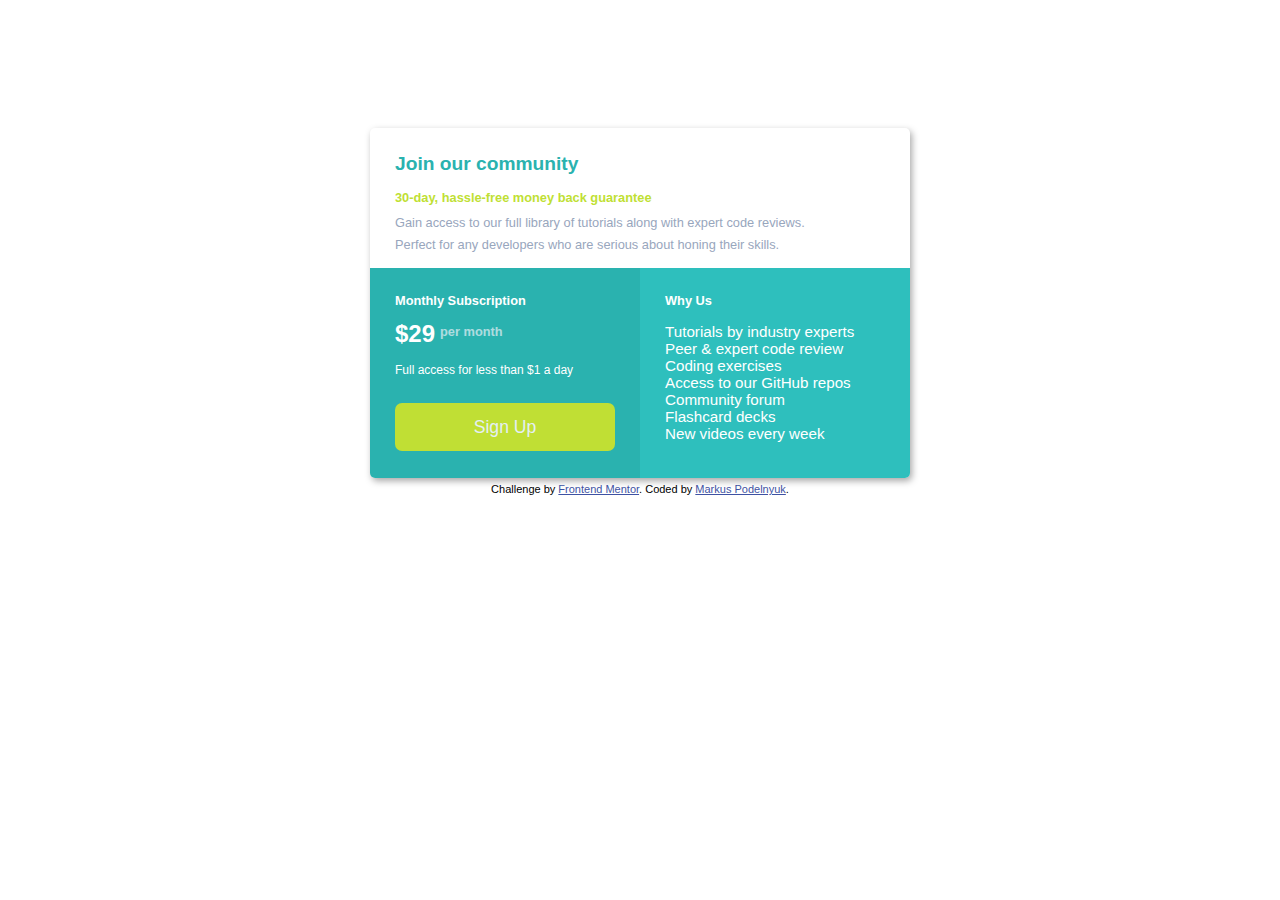
<file: single-price-grid-component-master-COMPLETE/index.html>
<!DOCTYPE html>
<html lang="en">
  <head>
    <meta charset="UTF-8" />
    <meta name="viewport" content="width=device-width, initial-scale=1.0" />
    <!-- displays site properly based on user's device -->

    <link
      rel="icon"
      type="image/png"
      sizes="32x32"
      href="./images/favicon-32x32.png"
    />
    <link rel="stylesheet" href="style.css" />
    <title>Frontend Mentor | Single Price Grid Component</title>
    <link rel="preconnect" href="https://fonts.googleapis.com" />
    <link rel="preconnect" href="https://fonts.gstatic.com" crossorigin />
    <link
      href="https://fonts.googleapis.com/css2?family=Outfit:wght@400;700&display=swap"
      rel="stylesheet"
    />
  </head>
  <body>
    <div class="container">
      <div class="top">
        <h2>Join our community</h2>
        <h4>30-day, hassle-free money back guarantee</h4>
        <p id="first-text">
          Gain access to our full library of tutorials along with expert code
          reviews.
        </p>
        <p id="second-text">
          Perfect for any developers who are serious about honing their skills.
        </p>
      </div>

      <div class="bottom">
        <div class="left">
          <h4>Monthly Subscription</h4>
          <div class="cost">
            <div class="cost">$29</div>
            <div class="frequency">per month</div>
          </div>
          <p>Full access for less than $1 a day</p>
          <button>Sign Up</button>
        </div>

        <div class="right">
          <div class="right-content">
            <h4>Why Us</h4>
            <ul>
              <li>Tutorials by industry experts</li>
              <li>Peer & expert code review</li>
              <li>Coding exercises</li>
              <li>Access to our GitHub repos</li>
              <li>Community forum</li>
              <li>Flashcard decks</li>
              <li>New videos every week</li>
            </ul>
          </div>
        </div>
      </div>
    </div>
    <div class="attribution">
      Challenge by
      <a href="https://www.frontendmentor.io?ref=challenge" target="_blank"
        >Frontend Mentor</a
      >. Coded by <a href="#">Markus Podelnyuk</a>.
    </div>
  </body>
</html>
</file>
<file: single-price-grid-component-master-COMPLETE/style.css>
* {
  box-sizing: border-box;
  margin: 0;
  padding: 0;
}

body {
  font-family: "Karla", sans-serif;
}

.container {
  height: 350px;
  width: 540px;
  box-shadow: 2px 3px 7px 0px rgba(0, 0, 0, 0.35);
  border-radius: 5px;
  overflow: hidden;
  margin: auto;
  margin-top: 10%;
}

.top {
  height: 40%;
  padding: 25px;
}

h2 {
  color: #2ab2af;
  margin-bottom: 15px;
  font-size: 1.2rem;
}

.top h4 {
  color: #c0df34;
  margin-bottom: 10px;
  font-size: 0.8rem;
}

.top p {
  color: #98a6bd;
  font-size: 0.8rem;
}

#second-text {
  margin-top: 7px;
}

.bottom {
  display: flex;
  height: 60%;
  width: 100%;
}

.left {
  height: 100%;
  width: 50%;
  padding: 25px;
  background-color: hsl(179, 62%, 43%);
}

.left h4 {
  color: white;
  font-size: 0.8rem;
}

.left p {
  color: white;
  font-size: 0.75rem;
  margin-top: 15px;
}

.cost {
  display: flex;
  font-weight: bold;
  color: white;
  margin-top: 6px;
  font-size: 1.5rem;
}

.frequency {
  margin-left: 5px;
  margin-top: 10px;
  font-size: 0.8rem;
  color: hsl(204, 43%, 93%);
  opacity: 70%;
}

.right {
  height: 100%;
  width: 50%;
  background-color: #2ebfbd;
}

.right-content {
  padding: 25px;
}

.right-content h4 {
  color: white;
  font-size: 0.8rem;
}

ul {
  list-style-type: none;
  margin-top: 15px;
  font-size: 0.95rem;
  color: white;
}

button {
  width: 100%;
  height: 30%;
  font-size: 1.1rem;
  background-color: hsl(71, 73%, 54%);
  margin-top: 12%;
  border-radius: 7px;
  color: hsl(204, 43%, 93%);
  border: none;
}

button:hover {
  cursor: pointer;
}

.attribution {
  font-size: 11px;
  text-align: center;
  margin-top: 5px;
}

.attribution a {
  color: hsl(228, 45%, 44%);
}
</file>
